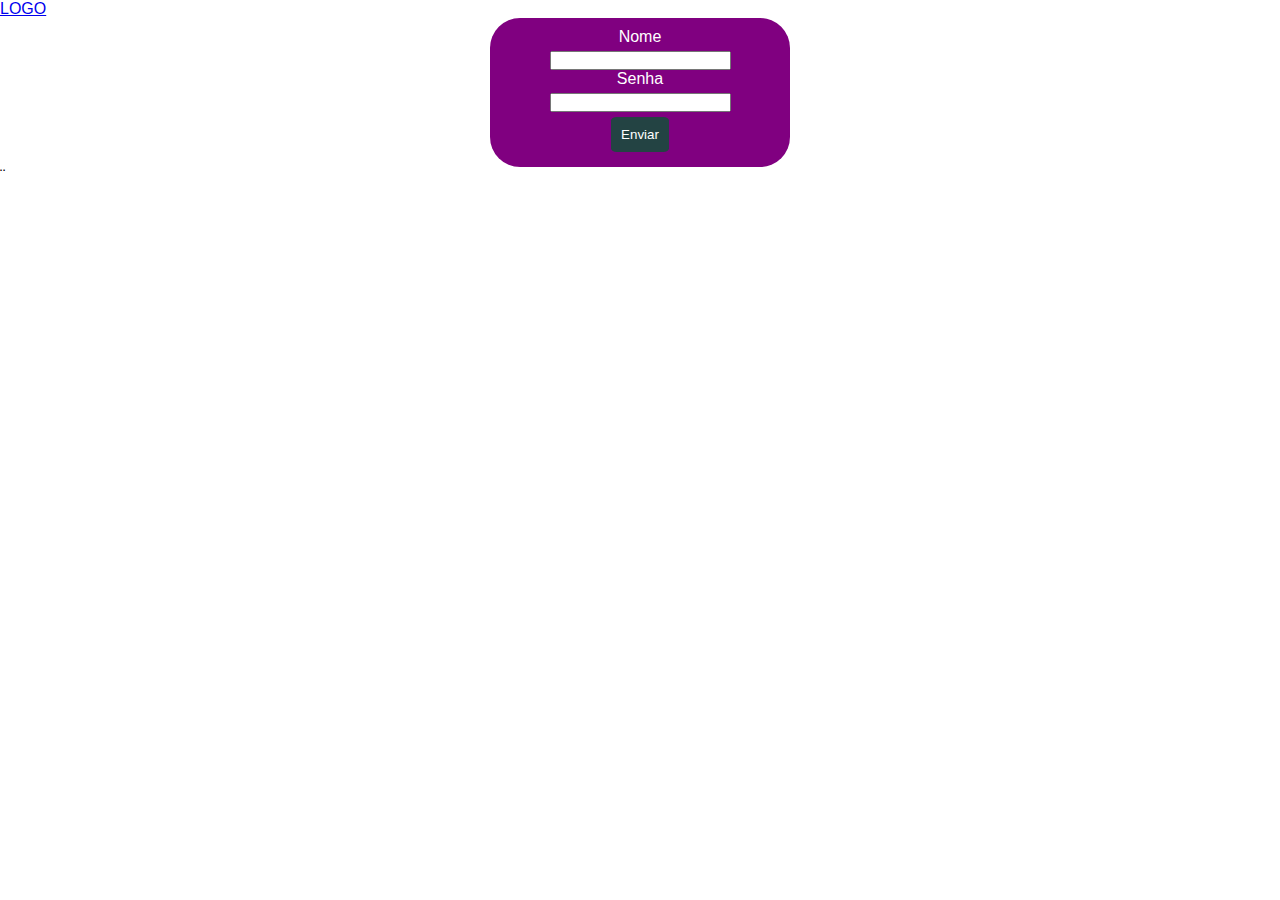
<file: cadastrar.html>
<!DOCTYPE html>
<html lang="pt-br">
<head>
    <meta charset="UTF-8">
    <meta http-equiv="X-UA-Compatible" content="IE=edge">
    <meta name="viewport" content="width=device-width, initial-scale=1.0">
    <link href="https://cdn.jsdelivr.net/npm/bootstrap@5.0.2/dist/css/bootstrap.min.css" rel="stylesheet"
        integrity="sha384-EVSTQN3/azprG1Anm3QDgpJLIm9Nao0Yz1ztcQTwFspd3yD65VohhpuuCOmLASjC" crossorigin="anonymous">
    <title>Cadastrar usuário</title>
    <link rel="stylesheet" href="css/style.css">
</head>

<body>
    <nav class="navbar navbar-dark bg-dark">
        <div class="container-fluid">
            <a class="navbar-brand" href="index.html">LOGO</a>
        </div>
    </nav>
    <form action="/cadastrarUsuario" method="post">
        <label for="nome">Nome</label>
        <input type="text" name="nome" id="nome">

        <label for="senha">Senha</label>
        <input type="text" name="senha" id="senha">

        <button type="submit">Enviar</button>
    </form>
    ¨<script src="js/cadastrar.js"></script>
    <script src="https://cdn.jsdelivr.net/npm/bootstrap@5.0.2/dist/js/bootstrap.bundle.min.js"
        integrity="sha384-MrcW6ZMFYlzcLA8Nl+NtUVF0sA7MsXsP1UyJoMp4YLEuNSfAP+JcXn/tWtIaxVXM"
        crossorigin="anonymous"></script>
     
</body>

</html>
</file>
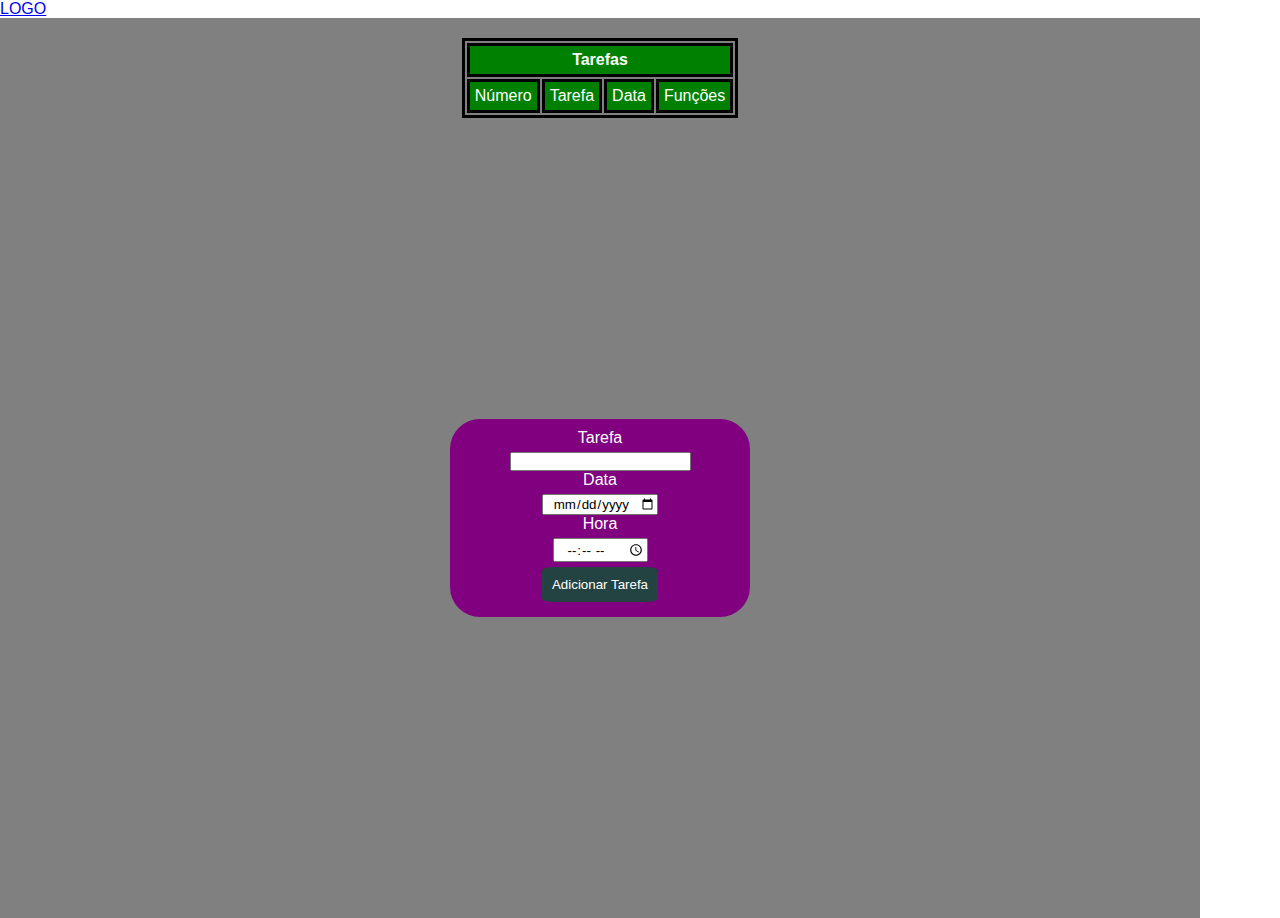
<file: tarefas.html>
<!DOCTYPE html>
<html lang="pt-br">
<head>
    <meta charset="UTF-8">
    <meta http-equiv="X-UA-Compatible" content="IE=edge">
    <meta name="viewport" content="width=device-width, initial-scale=1.0">
    <link href="https://cdn.jsdelivr.net/npm/bootstrap@5.0.2/dist/css/bootstrap.min.css" rel="stylesheet"
        integrity="sha384-EVSTQN3/azprG1Anm3QDgpJLIm9Nao0Yz1ztcQTwFspd3yD65VohhpuuCOmLASjC" crossorigin="anonymous">
    <title>Usuarios</title>
    <link rel="stylesheet" href="css/style.css">
</head>

<body>
    <nav class="navbar navbar-dark bg-dark">
        <div class="container-fluid">
            <a class="navbar-brand" href="index.html">LOGO</a>
        </div>
    </nav>
    <main>
        <table>
            <thead>
                <tr>
                    <th colspan="5">Tarefas</th>
                </tr>
                <tr>
                    <td>Número</td>
                    <td>Tarefa</td>
                    <td>Data</td>
                    <td>Funções</td>
                </tr>
            </thead>
            <tbody>
    
            </tbody>
        </table>
        <!-- formulario -->
        <div class="containerFormulario">
            <form id="tarefaForm" method="post">
                <label for="tarefa">Tarefa</label>
                <input type="text" id="tarefa" name="tarefa" required>
                <label for="data">Data </label>
                <input type="date" id="data" name="data" required>
                <label for="hora">Hora</label>
                <input type="time" id="hora" name="hora" required>
                <button type="submit">Adicionar Tarefa</button>
            </form>
        </div>
    </main>
    <script src="https://cdn.jsdelivr.net/npm/bootstrap@5.0.2/dist/js/bootstrap.bundle.min.js"
    integrity="sha384-MrcW6ZMFYlzcLA8Nl+NtUVF0sA7MsXsP1UyJoMp4YLEuNSfAP+JcXn/tWtIaxVXM"
    crossorigin="anonymous"></script>
    <script src="js/tarefas.js"></script>
     
</body>

</html>
</file>
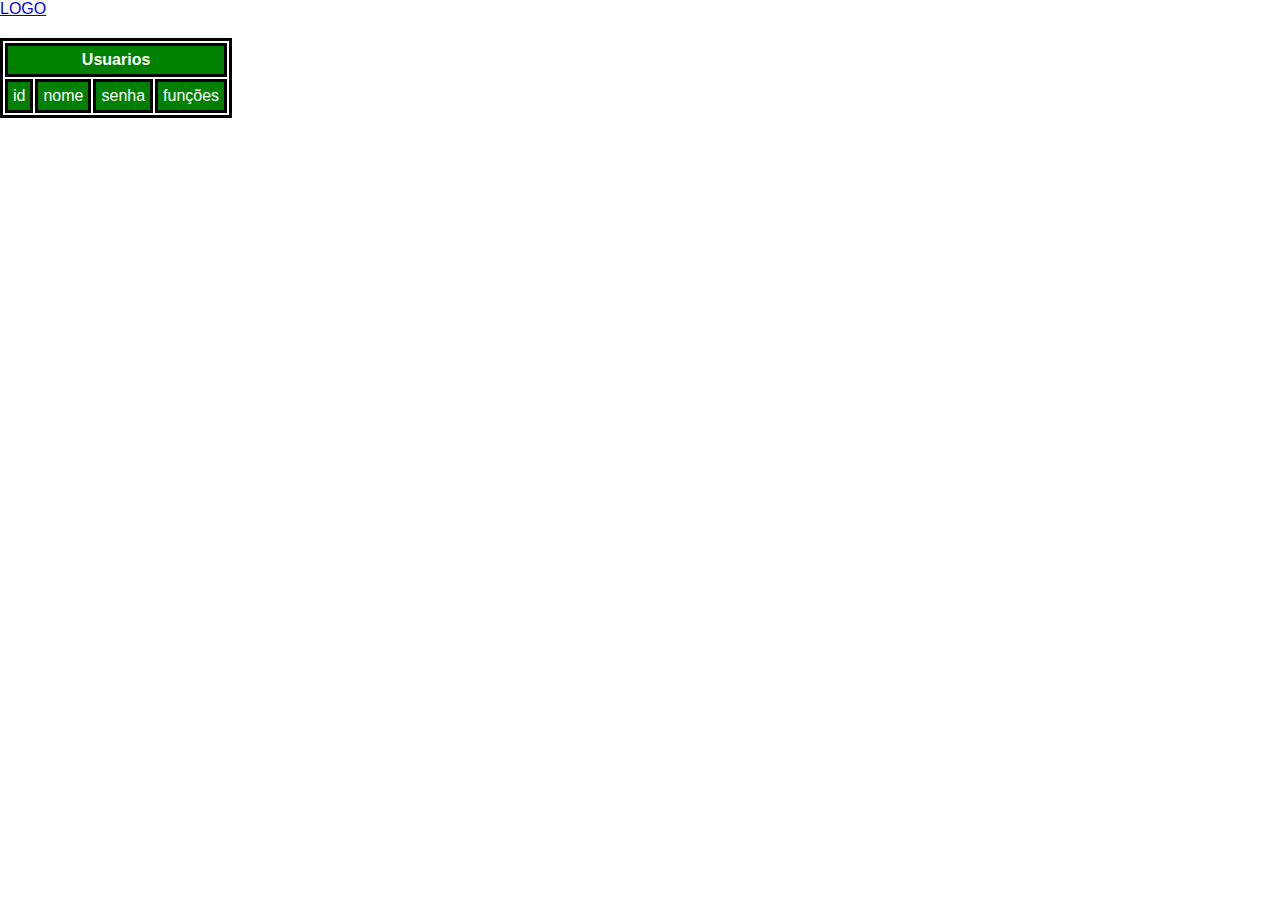
<file: usuarios.html>
<!DOCTYPE html>
<html lang="pt-br">
<head>
    <meta charset="UTF-8">
    <meta http-equiv="X-UA-Compatible" content="IE=edge">
    <meta name="viewport" content="width=device-width, initial-scale=1.0">
    <link href="https://cdn.jsdelivr.net/npm/bootstrap@5.0.2/dist/css/bootstrap.min.css" rel="stylesheet"
        integrity="sha384-EVSTQN3/azprG1Anm3QDgpJLIm9Nao0Yz1ztcQTwFspd3yD65VohhpuuCOmLASjC" crossorigin="anonymous">
    <title>Usuarios</title>
    <link rel="stylesheet" href="css/style.css">
</head>

<body>
    <nav class="navbar navbar-dark bg-dark">
        <div class="container-fluid">
            <a class="navbar-brand" href="index.html">LOGO</a>
        </div>
    </nav>
    <table>
        <thead>
            <tr>
                <th colspan="4">Usuarios</th>
            </tr>
            <tr>
                <td>id</td>
                <td>nome</td>
                <td>senha</td>
                <td>funções</td>
            </tr>
        </thead>
        <tbody>
            
        </tbody>
    </table>
    <script src="https://cdn.jsdelivr.net/npm/bootstrap@5.0.2/dist/js/bootstrap.bundle.min.js"
    integrity="sha384-MrcW6ZMFYlzcLA8Nl+NtUVF0sA7MsXsP1UyJoMp4YLEuNSfAP+JcXn/tWtIaxVXM"
    crossorigin="anonymous"></script>
    <script src="js/usuario.js"></script>
     
</body>

</html>
</file>
<file: css/style.css>
* {
    margin: 0;
    padding: 0;
    box-sizing: border-box;
    font-family: Arial, Helvetica, sans-serif;
}

body{
    height: 100vh;
}

main{
    height: 100vh;
    display: flex;
    justify-content: center;
    align-items: center;
    flex-direction: column;
    background-color: gray;
    max-width: 1200px;
    min-width: 300px;
}
.containerFormulario{
    width: 100%;
    padding: 5px;
    margin: auto;
}
/* formulario de cadastrar tarefas */
form {
    display: flex;
    align-items: center;
    justify-content: center;
    flex-direction: column;
    background-color: purple;
    border-radius: 30px;
    padding: 10px;
    max-width: 300px;
    margin: auto;
}
/* tabelas */
table{
    margin-top: 20px;
    max-width: 100%;
}
table, td, th, tr {
    border: 3px solid #000000;
    color: white;
    text-align: center;
}
td, th{
    padding: 5px;
}
tr {
    background-color: green;
  
}

tr:hover {
    background-color: blue;
}

button {
    display: inline-block;
    padding: 10px;
    background-color: rgb(35, 67, 67);
    border-radius: 10%;
    color: white;
    border: none;
    margin: 5px;
    white-space: nowrap;
    max-width: 100%;
}
button a {
    text-decoration: none;
    color: white;
}
label {
    color: white;
}
input {
    margin-top: 5px;
    text-align: center;
}
/* Função modal */
.modal {
    display: flex;
    position: fixed;
    left: 0;
    right: 0;
    top: 0;
    bottom: 0;
    align-items: center;
    justify-content: center;
    flex-direction: column;
    background-color: rgba(0, 0, 0, 0.5);
}
.containerModal{
    display: flex;
    align-items: center;
    justify-content: center;
    flex-direction: column;
    background-color: rgb(45, 48, 185);
    padding: 20px;
    border-radius: 30px;
    max-width: 400px;
    margin: auto;
}
.modalEditar{
    display: flex;
    align-items: center;
    justify-content: center;
    flex-direction: column;
}


/* Classes usadas no javascript dinamicamente */
.tarefas {
    display: block;
    margin-top: 20px;
}

.concluido {
    text-decoration: line-through;
}

.checar {
    cursor: pointer;
    border-radius: 50%;
    margin-left: 10px;
}
</file>
